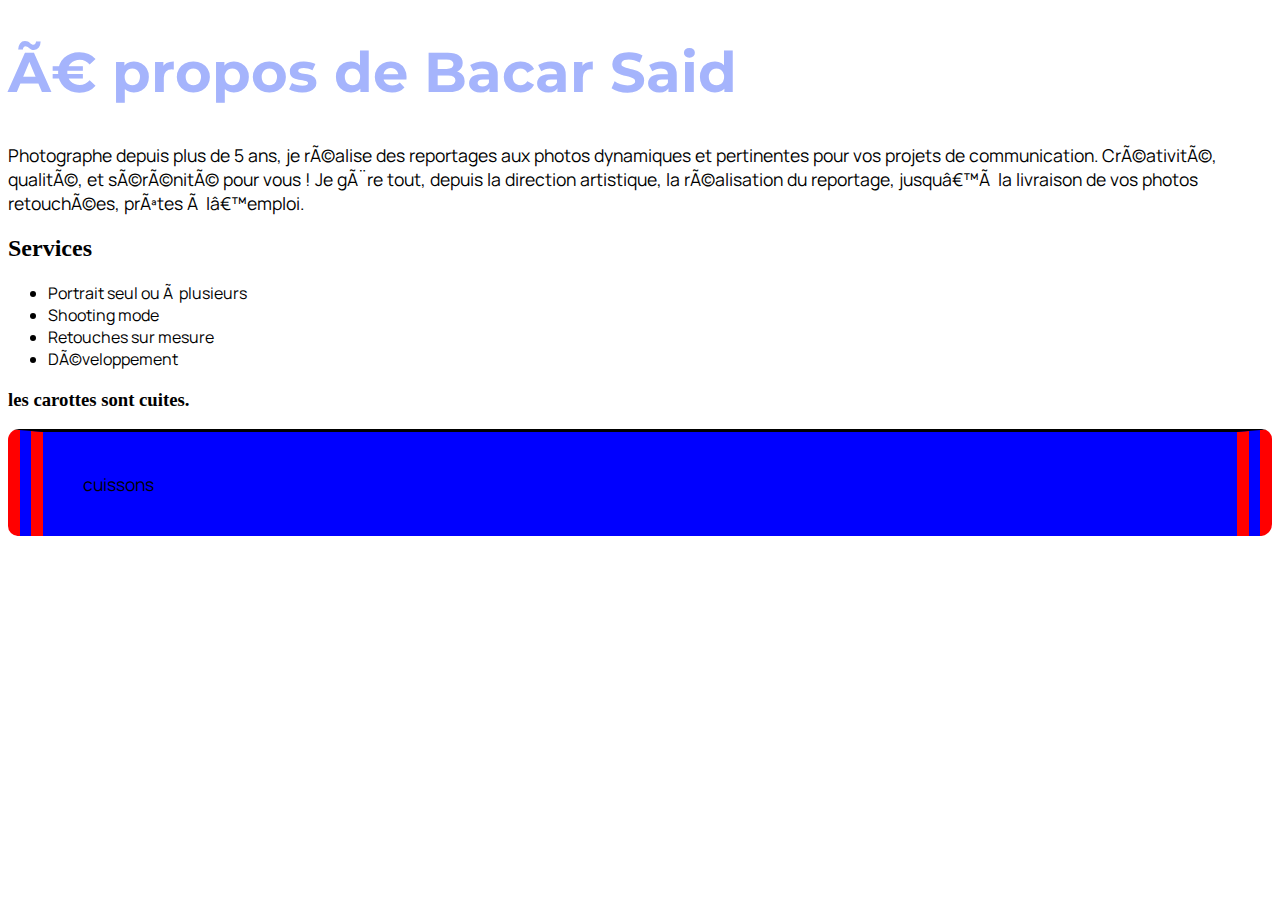
<file: a-propos.html>
<!DOCTYPE html> 
<html>
    <head>
      <meta charset="utf.8">
        <h1> À propos de Bacar Said</h1>
      <link href="apropos.CSS" rel="stylesheet">
      <link rel="preconnect" href="https://fonts.googleapis.com">
      <link rel="preconnect" href="https://fonts.gstatic.com" crossorigin>
      <link href="https://fonts.googleapis.com/css2?family=Manrope:wght@200..800&display=swap" rel="stylesheet">
   
      <link rel="preconnect" href="https://fonts.googleapis.com">
      <link rel="preconnect" href="https://fonts.gstatic.com" crossorigin>
      <link href="https://fonts.googleapis.com/css2?family=Manrope:wght@200..800&family=Montserrat:ital,wght@0,100..900;1,100..900&display=swap" rel="stylesheet">
   
    </head>
  <body>
 <p> Photographe depuis plus de 5 ans, je réalise des
    reportages aux photos dynamiques et pertinentes pour vos projets de communication.
    Créativité, qualité, et sérénité pour vous ! Je gère tout, depuis la direction artistique, la
    réalisation du reportage, jusqu’à la livraison de vos photos retouchées, prêtes à
    l’emploi.</p>

    <h2>Services</h2>
    <ul>
        <li>Portrait seul ou à plusieurs </li>
        <li> Shooting mode</li>
        <li> Retouches sur mesure</li>
        <li> Développement</li>
    </ul>

    <h3>les carottes sont cuites.</h3>
    <p class="carottes"> cuissons</p>

  </body>
</html>
</file>
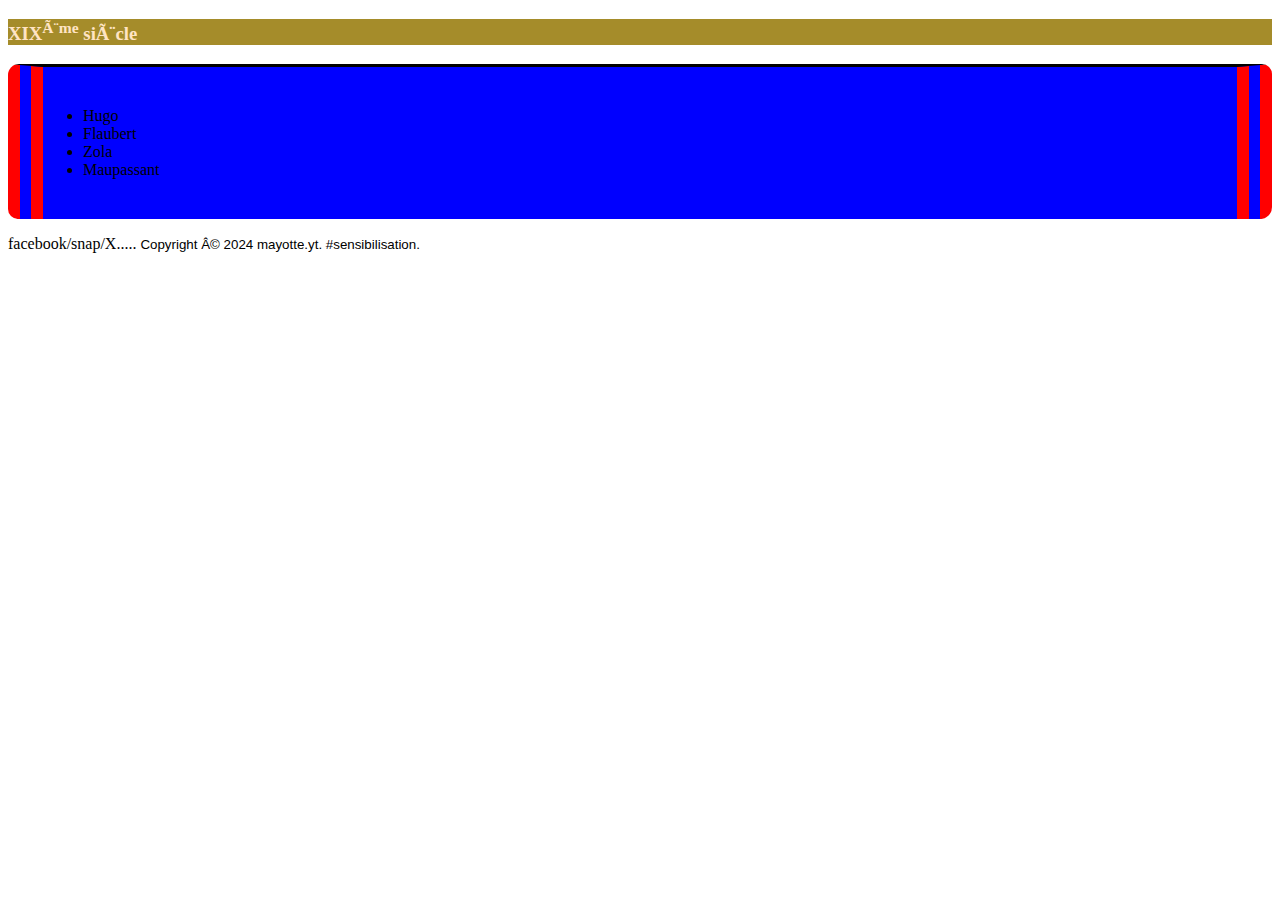
<file: footer.html>
<!DOCTYPE html>
<html>
<head>

    <meta charset="utf.8">
    <link href="footer.css" rel="stylesheet"
</head>


    <body>
        <h3> XIX<sup>ème</sup> siècle</h3>
        <ul>
          <li>Hugo</li>
          <li>Flaubert</li>
          <li>Zola</li>
          <li>Maupassant</li>
        </ul>
     

      </body>
<footer>
    facebook/snap/X.....
  <small>Copyright © 2024 mayotte.yt. #sensibilisation.</small>
</footer>
</center>
</html>
</file>
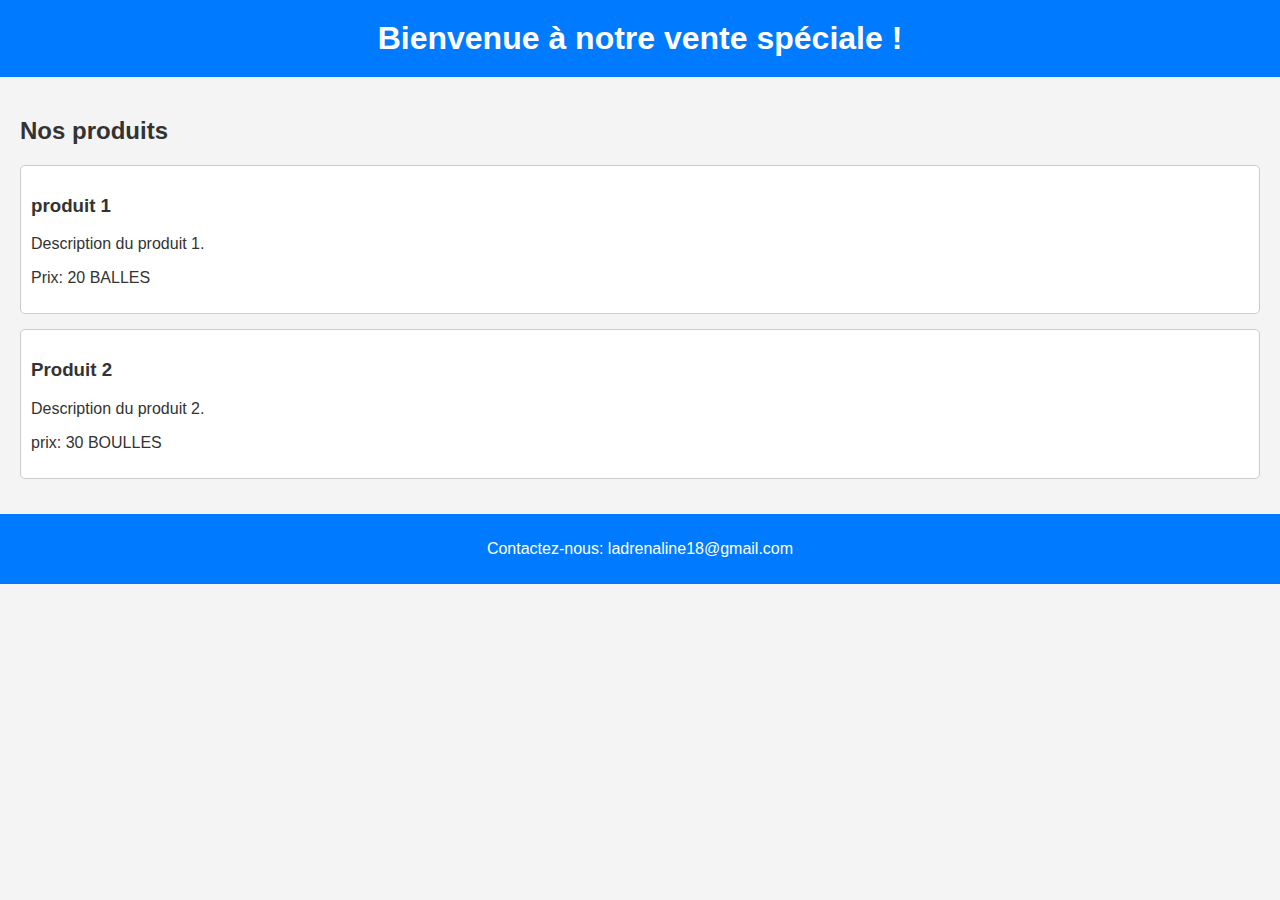
<file: siteoff.html>
<!DOCTYPE html>
<html lang="en">

<head>
    <meta name="viewport" content="widht=device-widht,initial-scal=1.0">
   <title> vente pas chers</title> 
   <link rel="stylesheet" href="site.css">

</head>
<body>
<header>
    <h1> Bienvenue à notre vente spéciale !</h1>
</header>

<main>

    <section>
        <h2> Nos produits</h2>
        <div class="produit">
            <h3>produit 1</h3>
            <p>Description du produit 1.</p>
            <p> Prix: 20 BALLES</p>
        </div>
       <div class="produit">
        <h3>Produit 2</h3>
        <p> Description du produit 2.</p>
        <p> prix: 30 BOULLES</p>
       </div> 
    </section>
</main>
<footer>
    <p> 
        Contactez-nous: ladrenaline18@gmail.com
    </p>
</footer>

</body>

</html>
</file>
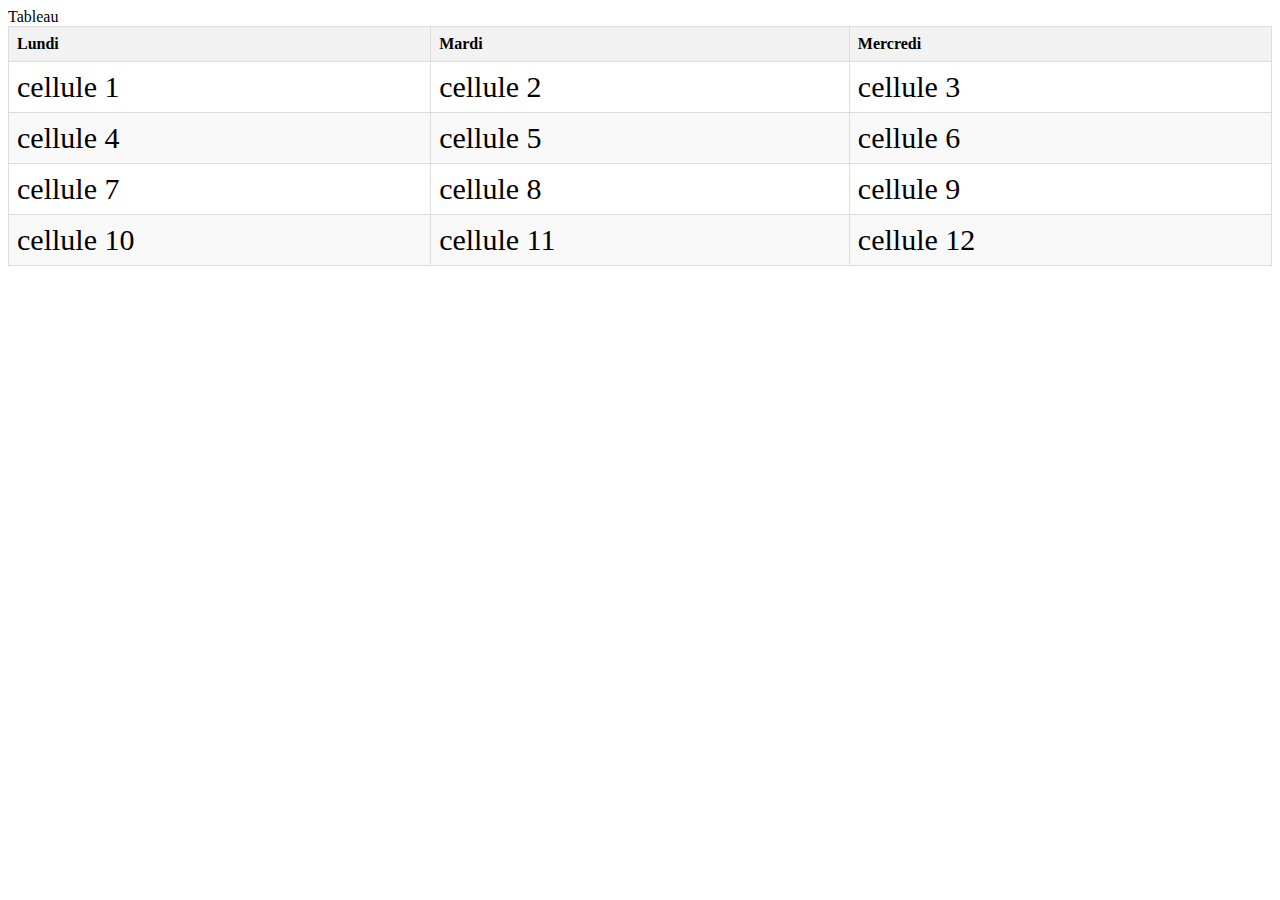
<file: tableau.html>
<!DOCTYPE html>
<html lang="fr">
<head>
    <meta charset="uft-8">
    <meta name="viewport"
    content="widht=device-widht,initial-scale=1.0"
    <title>Tableau</title>
<link rel="stylesheet" href="tableau.css">
</head>
<body>
    <table>
        <thead>
            <tr>
                <th>Lundi</th>
                <th>Mardi</th>
                <th>Mercredi</th>
            </tr>
        </thead>
        <tbody>
            <tr>
                <td>cellule 1</td>
                <td>cellule 2</td>
                <td>cellule 3</td>
            </tr>
            <tr> 
                <td>cellule 4</td>
                <td>cellule 5</td>
                <td>cellule 6</td>
            </tr>
            <tr>
                <td>cellule 7</td>
                <td>cellule 8</td>
                <td>cellule 9</td>
            </tr>
            <tr>
                <td>cellule 10</td>
                <td>cellule 11</td>
                <td>cellule 12</td>
            </tr>
        </tbody>
    </table>
</body>
</html>
</file>
<file: apropos.CSS>
h1{
    font-size: 3.5em;
    color: #a5b4fc;
    font-family: montserrat;
}


p{
    font-size: 1.1em;
    font-family: manrope;
}

ul{

    font-size: 1em;
    font-family: manrope;
}
.carottes{
padding: 40px;
background-color: blue;          /*couleur de fond*/
border-top: solid;                 /*haut de la bordure*/
border-right: double 35px  red;                 /*bordure droit*/
border-bottom: 25px;                /*bordure inférieur*/
border-left: double 35px red;                  /*bordure inférieur*/
border-radius: 11px 10px 12px;     /*rayon de bordure*/

}

/*pirate*/
</file>
<file: footer.css>
h3{
  color: bisque; 
 background-color: rgb(165, 140, 42);

}

ul{
    padding: 40px;
    background-color: blue;          /*couleur de fond*/
    border-top: solid;                 /*haut de la bordure*/
    border-right: double 35px  red;                 /*bordure droit*/
    border-bottom: 25px;                /*bordure inférieur*/
    border-left: double 35px red;                  /*bordure inférieur*/
    border-radius: 11px 10px 12px;     /*rayon de bordure*/
    
}

small{
    font-family: 'Franklin Gothic Medium', 'Arial Narrow', Arial,serif;
}
</file>
<file: site.css>
body{
    font-family: arial, sans-serif;
    background-color: #f4f4f4;
    color: #333;
    margin: 0;
    padding: 0;
}

header{
    background: #007bff;
    color: white;
    padding: 20px 0;
    text-align: center;
}

h1{
    margin: 0;
}

main{
    padding: 20px;
}

.produit{
    background: white;
    margin: 15px 0;
    padding: 10px;
    border: 1px solid #ccc;
    border-radius: 5px; 
}

footer{
    text-align: center;
    padding: 10px 0;
    background: #007bff;
    color: white;
    position: relative;
    bottom: 0;
    width: 100%;
}
</file>
<file: tableau.css>
table{
    width: 100%;
    border-collapse: collapse;
}
th,td{
    border: 1px solid #dddddd;
    text-align: left;
    padding: 8px;
}

title{
font-size: 50px;
font-style:italic ;
}


th{
    background-color: #f2f2f2;
}

tr:nth-child(even){
background-color: #f9f9f9 ;
}

body{
  
    background-image: url(https://globetrekkeuse.com/wp-content/uploads/2018/06/mayotte-vacances-plongee.jpg);
    background-size: cover;
    background-repeat: no-repeat;
}

td{
    color: rgb(0, 0, 0);
    font-size: 30px;
}
</file>
